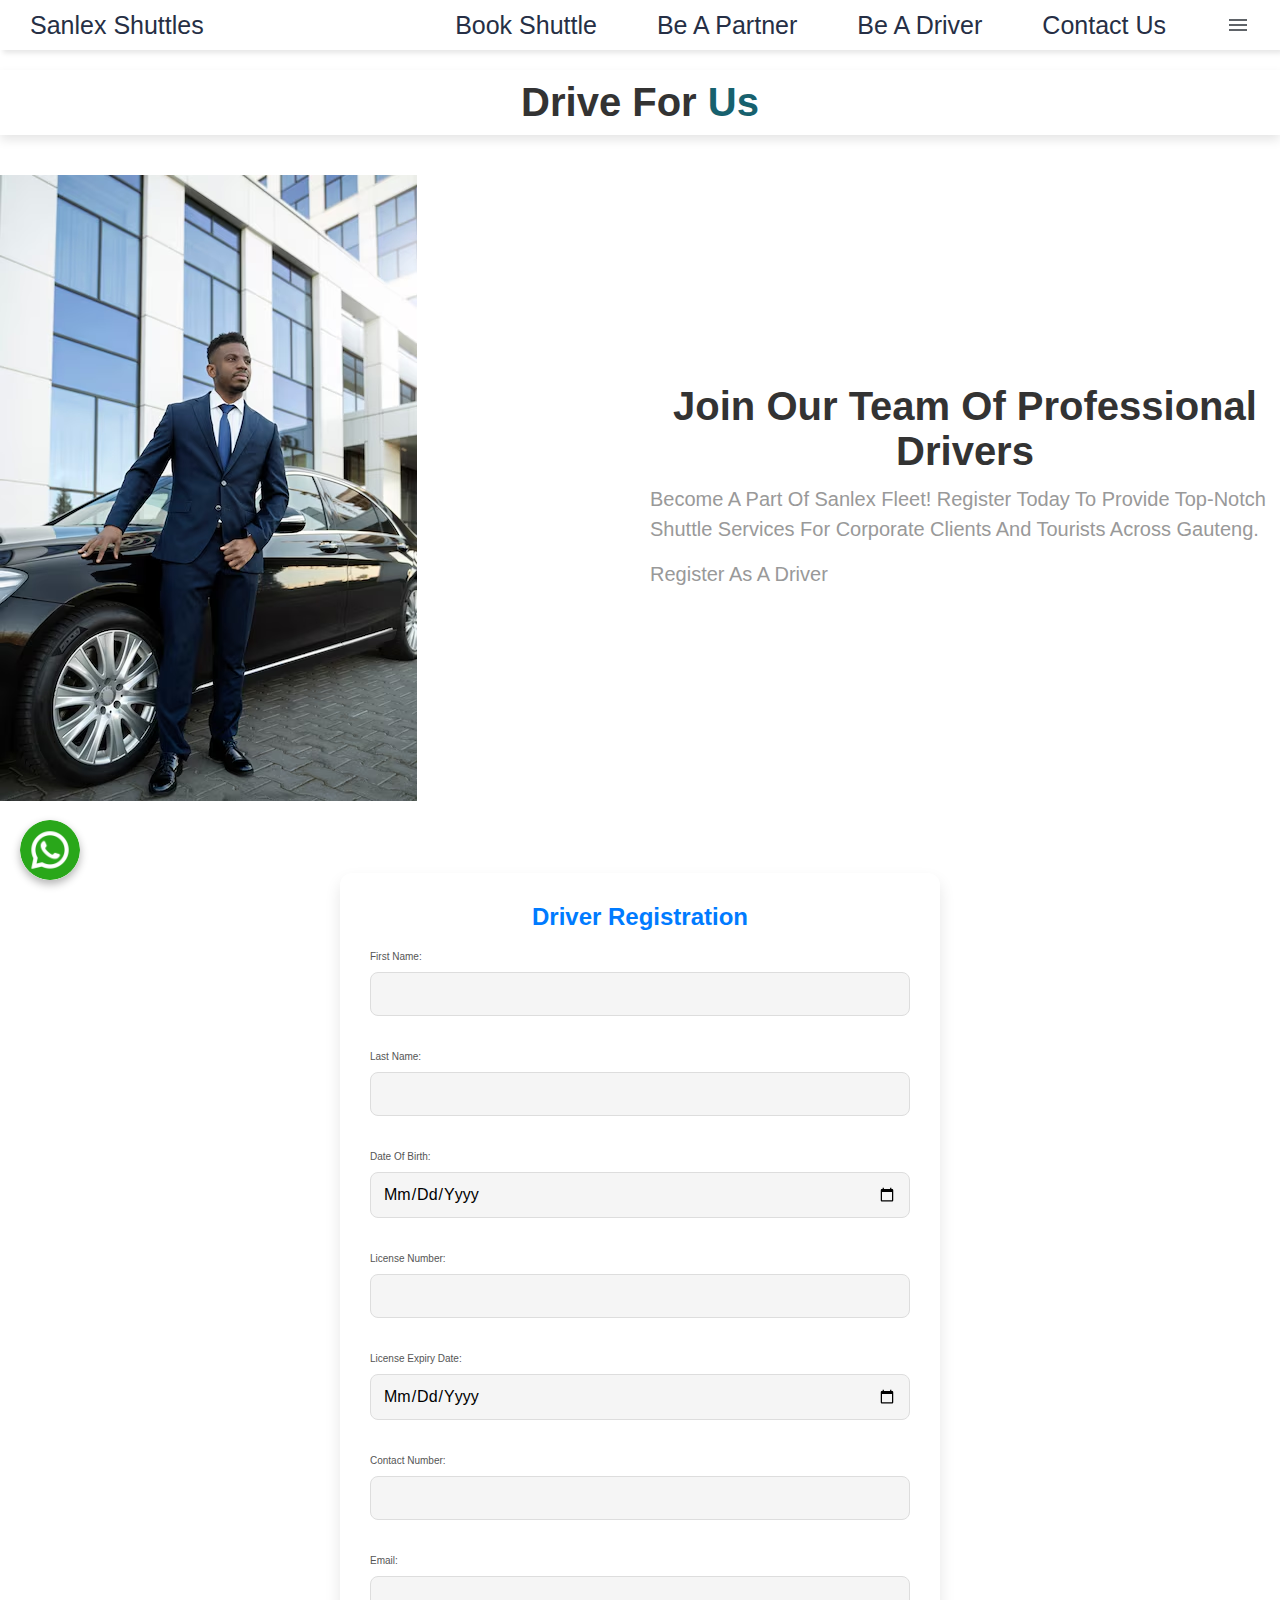
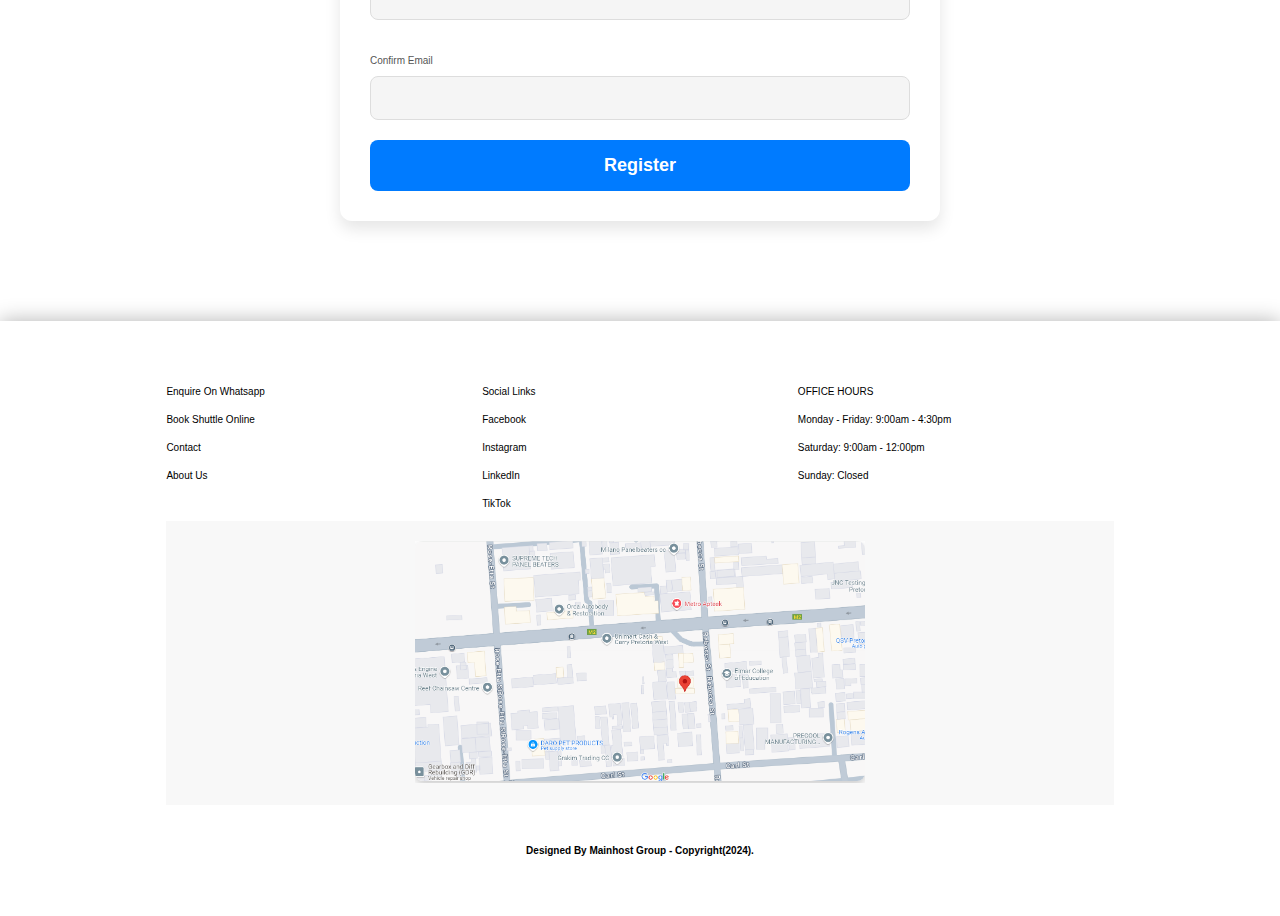
<file: Driver.html>
<!DOCTYPE html>
<html lang="en">
<head>
    <meta charset="UTF-8">
    <meta name="viewport" content="width=device-width, initial-scale=1.0">
    <title>Be A Driver</title>

    <link rel="stylesheet" href="styles.css">

    
</head>
<body>

    <header>
    
        <nav>
            <ul class="sidebar">
                <li onclick=hideSidebar()><a href="#"><svg xmlns="http://www.w3.org/2000/svg" height="24px" viewBox="0 -960 960 960" width="24px" fill="#5f6368"><path d="m256-200-56-56 224-224-224-224 56-56 224 224 224-224 56 56-224 224 224 224-56 56-224-224-224 224Z"/></svg></a></li>
               
                <li><a href="./Booking.html">Book A Shuttle</a></li>
                <li><a href="./partner.html" id="">Be A Partner</a></li>
                <li><a href="./Driver.html" id="">Be A Driver</a></li>
                <li><a href="./Contact.html">Contact Us</a></li>
            </ul>
            <ul class="">
                <li class="hideOnMobile"><a href="./index.html">Sanlex Shuttles</a></li>
               
                <li class="hideOnMobile"><a href="./Booking.html">Book Shuttle</a></li>
                <li class="hideOnMobile"><a href="./partner.html">Be A Partner</a></li>
                <li class="hideOnMobile"><a href="./Driver.html">Be A Driver</a></li>
                <li class="hideOnMobile"><a href="./Contact.html">Contact Us</a></li>
    <li class="menu_btn" onclick=showSidebar()><a href="#"><svg xmlns="http://www.w3.org/2000/svg" height="24px" viewBox="0 -960 960 960" width="24px" fill="#5f6368"><path d="M120-240v-80h720v80H120Zm0-200v-80h720v80H120Zm0-200v-80h720v80H120Z"/></svg></a></li>
    
            </ul>
    
           </nav>
    
    </header>

    <section class="about">
        <h1 class="heading">
            Drive For<span> Us</span>
        </h1>
    
        <div class="row">
            <div class="video-container">
               <img src="./Assets/formaldriver.avif" alt="Driver" srcset="">
               
            </div>
    
            <div class="content">
                <h3>Join Our Team of Professional Drivers</h3>
                <p>Become a part of Sanlex Fleet! Register today to provide top-notch shuttle services for corporate clients and tourists across Gauteng.</p>
    
                     <p>Register as a Driver</p>
                    
            </div>
        </div>
    
    
    </section>
    


    <form class="sanlexforms" action="/submit_driver_registration" method="POST">
        <h2>Driver Registration</h2>
        
        <label for="firstname">First Name:</label>
        <input type="text" id="firstname" name="firstname" required><br>
      
        <label for="lastname">Last Name:</label>
        <input type="text" id="lastname" name="lastname" required><br>
      
        <label for="dob">Date of Birth:</label>
        <input type="date" id="dob" name="dob" required><br>
      
        <label for="license">License Number:</label>
        <input type="text" id="license" name="license" required><br>
      
        <label for="license_expiry">License Expiry Date:</label>
        <input type="date" id="license_expiry" name="license_expiry" required><br>
      
        
      
        <label for="contactnumber">Contact Number:</label>
        <input type="tel" id="contactnumber" name="contactnumber" required><br>
      
        <label for="email">Email:</label>
        <input type="email" id="email" name="email" required><br>

        <label for="email">Confirm Email</label>
        <input type="email" id="email" name="email" required><br>
      
        <button type="submit">Register</button>
      </form>
      



       <!-- WhatsApp Button -->
    <a href="https://shorturl.at/qzqCU" class="whatsapp-button" target="_blank" title="Chat with us on WhatsApp">
        <img src="./Assets/whatsapp_3670051.png" alt="WhatsApp" />
    </a>



     <!--------------FOOTER---------------->

     <section class="contact" id="contact">

        <div class="main-contact">
            <div class="contact-content">
                <ul>
                    <li><a href="https://shorturl.at/qzqCU"></a>Enquire on Whatsapp</li>
                    <li><a href="./Booking.html"></a>Book Shuttle Online</li>
                    <li><a href="./Contact.html"></a>Contact</li>
                    <li><a href="#Aboutus"></a>About Us</li>
                    
                   
                   
                </ul>
            </div>


            <div class="contact-content">
                <ul>
                    <li><a href="#"></a>Social Links</li>
                    <li><a href="https://www.facebook.com/profile.php?id=61566867533366"></a>Facebook</li>
                    <li><a href="# "></a>Instagram</li>
                    <li><a href="https://linkedin.com/in/sanlex-fleet-15aaa5334"></a>LinkedIn</li>
                    <li><a href="https://tikktok.com/sanlextfleet"></a>TikTok</li>
                   
                   
                </ul>
            </div>

            <div class="contact-content">
                <ul>
                    <li><a href="#"></a>OFFICE HOURS</li>
                    <li><a href="#"></a>Monday - Friday: 9:00am - 4:30pm</li>
                    <li><a href="#"></a>Saturday: 9:00am - 12:00pm</li>
                    <li><a href="#"></a>Sunday: Closed</li>
                
                </ul>
            </div>
           
        </div>

        
        <footer>
            <div class="footer-map-container">
                <a href="https://shorturl.at/09zVS"><img src="./Assets/map.png" alt="Map Directions" class="footer-map" /></a>
            </div>
        </footer>
        <p>Designed by Mainhost Group - Copyright(2024).</p>

    </section>


</body>
</html>
</file>
<file: styles.css>
:root {
    --gradient: linear-gradient(90deg, #f1c40f, #f39c12);
    --colour-p1: #a42527;
    --colour-p2: #de8389;
    --colour-p3: #f39f5a;
    --colour-p4: #ae445a;
    --colour-p5: #e7eefb;
    --colour-p6: #262f45;
    --colour-p7: linear-gradient(90deg, #E3FF73, #E27C39);
    --gradient-2: linear-gradient(90deg, #5B146F, #FF009C);
    --gradient-bg: linear-gradient(125deg, #fc76b3, #facd88);





}

* {
    font-family: 'Open Sans', sans-serif;
    margin: 0;
    padding: 0;
    box-sizing: border-box;
    text-decoration: none;
    text-transform: capitalize;
    transition: all .2s linear;
    background: white;


}


*::selection {
    background: var(--colour-p6);
    color: #fff;

}

html {
    font-size: 62.5%;
    overflow-x: hidden;
    scroll-behavior: smooth;
}

html::-webkit-scrollbar {
    width: 1.5rem;

}

html::-webkit-scrollbar-track {
    background: #333;

}

html::-webkit-scrollbar-thumb {
    background: linear-gradient(90deg, #f1c40f, #f39c12);
}


body {
    height: auto;
}

header {

    width: 100%;
    background: var(--colour-p2);
}





/* nav bar */


nav {
    background-color: ;
    color: white;
    box-shadow: 3px 3px 5px rgba(0, 0, 0, 0.1);

}

nav ul {
    width: 100%;
    list-style: none;
    display: flex;
    justify-content: flex-end;
    align-items: center;
    font-size: 25px;

}

nav li {
    height: 50px;
    font-size: 25px;


}

nav a {
    height: 100%;
    padding: 0 30px;
    text-decoration: none;
    display: flex;
    align-items: center;
    color: #262f45;
    font-size: 25px;
    
}

nav a:hover {
    color: var(--colour-p6);
    transition: 1s;
}

nav li:first-child {
    margin-right: auto;

}

.sidebar {
    position: fixed;
    top: 0;
    right: 0;
    height: 50vh;
    width: 200px;
    z-index: 999;
    background-color: #d089ae45;
    opacity: 90%;
    backdrop-filter: blur(25px);
    box-shadow: -10px 0 10px rgba(0, 0, 0, 0.1);
    display: none;
    flex-direction: column;
    align-items: flex-start;
    justify-content: flex-start;
    border-radius: 20px;
}

.sidebar li {
    width: 100%;

}

.sidebar a {
    width: 100%;
}

/*------------------- HOME SECTION --------------- */



.home {
    display: flex;
    align-items: center;
    min-height: 100vh;
    background: url(assets/);
    background-size: cover;
    background-position: center;
    

}

.home .content {
    /* note: add background url image */


    
}



.home h3 {
    display: auto;
}

.home .content h3 {
    font-size: 5rem;

}

.home .content h3 {
    font-size: 6rem;
    color: #333;
    text-align: center;
}

.home .content span {
    font-size: 3rem;
    color: var(--pink);
    text-align: center;
    padding: 1rem 0;
    line-height: 1.5;
    justify-content: center;
    display: flex;
}


.home .content p {
    font-size: 2.5rem;
    color: #333;
    text-align: center;
    padding: 1rem 0;
    line-height: 1.5;
    background-color:  #f2f239;
    border-radius: 25px;
    width: ;    
}



.btn {
    display: inline-block;
    margin-top: 1rem;
    border-radius: 5rem;
    color: #fff;
    padding: .9rem 3.5rem;
    cursor: pointer;
    font-size: 1.7rem;
    background-color: #c8d9e6;
    align-items: center;
    font-weight: bold;

}


/* ----- SECTION ------*/


.section {
    padding: 2rem 9%;

}

.heading {
    text-align: center;
    font-size: 4rem;
    color: #333;
    padding: 1rem;
    margin: 2rem 0;
    box-shadow: 0 .5rem 1rem rgba(0, 0, 0, 0.1);;
    
   
}

.heading span {
    color: #17616e;
}


.about .row {
    display: flex;
    align-items: center;
    gap: 2rem;
    flex-wrap: wrap;
    padding: 2rem 0;
    padding-bottom: 3rem;

}


.about .row .video-container {
    flex: 1 1 40rem;
    position: relative;

}

.about .row .video-container video {
    width: 80%;
    border: 1.5rem solid #fff ;
    border-radius: .5rem;
    box-shadow: 0 .5rem 1rem rgba(0, 0, 0, 0.1);
    height: 20%;
    z-index: -1;
    
    z-index: -100;
    object-fit: cover;

}

.about .row .video-container h3 {
    position: absolute;
    top: 50%;
    transform: translateY(-50%);
    font-size: 3rem;
    background: #fff;
    width: 100%;
    padding: 1rem 2rem;
    text-align: center;
    mix-blend-mode: screen;


}

.about .row .content {
    flex: 1 1 40rem;
}

.about .row .content h3 {
    font-size: 4rem;
    color: #333;
    text-align: center;
}

.about .row .content p{
    font-size: 2rem;
    color: #999;
    padding: .5rem 0;
    padding-top: 1rem;
    line-height: 1.5;
}


/* ----- ICONS SECTION ------*/


.icons-container {
    background: #eee;
    display: flex;
    flex-wrap: wrap;
    gap: 1.5rem;
    padding-top: 5rem;
    padding-bottom: 5rem;

}

.icons-container .icons {
    background: #fff;
    border: .1rem solid rgba(0, 0, 0, 0.1);
    padding: 2rem;
    display: flex;
    align-items: center;
    flex: 1 1 25rem;
    

}

.icons-container .icons img {
    height: 5rem;
    margin-right: 2rem;
}

.icons-container .icons h3 {
    color: #333;
    padding-bottom: .5rem;
    font-size: 1.5rem;
} 

.icons-container .icons span {
    color: #999;
    padding-bottom: .5rem;
    font-size: 1.5rem;
}

.icons-container .info {
    text-decoration: none;
    
}






/* ----- PRODUCTS ------*/



.products .box-container {
    display: flex;
    flex-wrap: wrap;
    gap: 1.5rem;
}

.products .box-container .box {

    flex: 1 1 30rem;
    box-shadow: 0 .5rem 1.5rem rgba(0, 0, 0, 0.1);
    border-radius: .5rem;
    position: relative;
}

.products .box-container .region {
    position: absolute;
    top: 20rem;
    left: 5.2rem;
    align-items: baseline;
    width: 20rem;
    text-align: center;
    padding: 1rem 5rem;
    font-size: 1.5rem;
    color: var(--pink);
    background-color: ;
    background: #ffffffae;
    z-index: 1;
    border-radius: .5rem;
    

}

.products .box-container .image {

    position: relative;
    text-align: center;
    padding: 2rem;
    overflow: hidden;
}

.products .box-container .box .image img {
    height: 25rem;
}

.products .box-container .box:hover .image img {

    transform: scale(1.1);
}


.products .box-container .box .image .icons {

position: absolute;
bottom: -7rem;
left: 0;
right: 0;
display: flex;

}

.products .box-container .box:hover .image .icons {
    
    bottom: 0;

}


.products .box-container .box .image .icons a {

    height: 5rem;
    line-height: 5rem;
    font-size: 2rem;
    width: 50%;
    background: var(--pink);
    color:#fff;
    text-decoration: none
}



.products .box-container .box .image .icons .cart-btn {
    border-left: .1rem  #fff7;
    border-right: .1rem #fff7;
    color: #262f45;
    width: 100%;

}

.products .box-container .box .image .icons .cart-btn:hover {

    color: white;
    background-color: #262f45;
}

.products .box-container .box .image .icons .cart-btn:hover {
    background: #333;
}

.products .box-container .box .content {

    padding: 3rem;
    text-align: center;

}


.cart-btn {
    color: #;
}

.products .box-container .box .content h3 {

   font-size: 2.5rem;
   color: #333;

}


.products .box-container .box .content .price {

    font-size: 2.5rem;
    color: var(--pink);
    font-weight: bolder;
    padding-top: 1rem;
    
}


.products .box-container .box .content .price span {

    font-size: 1.5rem;
    color: #999;
    font-weight: lighter;
    
    
}




.logo1 {
    width: ;
}





/* foooter */


.contact {

    padding: 60px 13%;
    margin-top: 100px;
    box-shadow: 0 0 20px 0 rgba(0, 0, 0, 0.3);
    background: #fff;
}


.contact p {
    line-height: 1px solid #fff;
    font-weight: bold;
}

.main-contact {
    display: grid;
    grid-template-columns: repeat(auto-fit, minmax(170px, auto));
}

.contact-content li {
    margin-bottom: 10px;
    cursor: pointer;
    list-style-type: none;

}

.contact-content a {
    font-size: 16px;
    color: var(--text-colour);
    transition: var(--transition);
    cursor: pointer;
    font-weight: 300;
}


footer {

    text-align: center;
    border-top: 1.5px solid var(--second-colour);
    padding: 20px 0;
    
}

.contact p {
    text-align: center;
    margin-top: 40px;
}









/* CSS forms */





.sanlexforms {
    max-width: 600px;
    margin: 40px auto;
    padding: 30px;
    background-color: #ffffff;
    border-radius: 12px;
    box-shadow: 0 8px 16px rgba(0, 0, 0, 0.1);
    font-family: 'Segoe UI', Tahoma, Geneva, Verdana, sans-serif;
    color: #333;
  }
  
  .sanlexforms h2 {
    text-align: center;
    margin-bottom: 20px;
    font-size: 24px;
    font-weight: 600;
    color: #007BFF;
  }
  
  .sanlexforms label {
    display: block;
    margin: 15px 0 5px;
    font-weight: 500;
    color: #555;
  }
  
  .sanlexforms input, 
  .sanlexforms select, 
  .sanlexforms textarea {
    width: 100%;
    padding: 12px;
    margin: 5px 0 20px;
    border-radius: 8px;
    border: 1px solid #ddd;
    background-color: #f5f5f5;
    font-size: 16px;
    transition: background-color 0.3s, box-shadow 0.3s;
  }
  
  .sanlexforms input:focus, 
  .sanlexforms select:focus, 
  .sanlexforms textarea:focus {
    background-color: #fff;
    box-shadow: 0 0 8px rgba(0, 123, 255, 0.2);
    border: 1px solid #007BFF;
    outline: none;
  }
  
  .sanlexforms textarea {
    resize: vertical;
  }
  
  .sanlexforms button {
    width: 100%;
    padding: 15px;
    background-color: #007BFF;
    color: white;
    font-size: 18px;
    font-weight: 600;
    border: none;
    border-radius: 8px;
    cursor: pointer;
    transition: background-color 0.3s, transform 0.2s;
  }
  
  .sanlexforms button:hover {
    background-color: #0056b3;
    transform: translateY(-2px);
  }
  
  .sanlexforms button:active {
    transform: translateY(0);
    box-shadow: inset 0 3px 6px rgba(0, 0, 0, 0.1);
  }
  
  .sanlexforms input[type="number"]::-webkit-outer-spin-button,
  .sanlexforms input[type="number"]::-webkit-inner-spin-button {
    -webkit-appearance: none;
    margin: 0;
  }
  
  .sanlexforms input[type="number"] {
    -moz-appearance: textfield;
  }
  



  /* Footer Map */



  /* Footer styles */
footer {
    background-color: #f8f8f8;
    padding: 20px;
    text-align: center;
}

.footer-map-container {
    display: inline-block;
    overflow: hidden;
    position: relative;
}

.footer-map {
    width: 450px; /* Small initial size */
    height: auto;
    border-radius: 8px;
    box-shadow: 0 4px 8px rgba(0, 0, 0, 0.2);
    transition: transform 0.4s ease, box-shadow 0.4s ease;
    cursor: pointer;
}

.footer-map:hover {
    transform: scale(2.5); /* Enlarge 2.5 times when hovered over */
    box-shadow: 0 8px 16px rgba(0, 0, 0, 0.4); /* Elegant shadow effect */
    z-index: 10; /* Ensure the image appears above other elements */
}






/* WhatsApp Button Styling */
.whatsapp-button {
    position: fixed;
    bottom: 20px;
    left: 20px;
    z-index: 100;
    width: 60px; /* Initial size */
    height: 60px;
    border-radius: 50%;
    overflow: hidden;
    box-shadow: 0 4px 8px rgba(0, 0, 0, 0.3);
    transition: transform 0.3s ease, box-shadow 0.3s ease;
}

.whatsapp-button img {
    width: 100%;
    height: 100%;
    display: block;
}

/* Hover Effect */
.whatsapp-button:hover {
    transform: scale(1.2); /* Slightly enlarges the button */
    box-shadow: 0 8px 16px rgba(0, 0, 0, 0.4); /* Adds a shadow effect */
}






  /* Responsive Design */
  @media (max-width: 768px) {
    .sanlexforms {
      padding: 20px;
    }
  
    .sanlexforms h2 {
      font-size: 22px;
    }
  
    .sanlexforms button {
      font-size: 16px;
      padding: 12px;
    }
  }
  






/* navigation bar mobile */

@media(max-width: 800px) {

    .hideOnMobile {
        display: none;
    }

    .menu_btn {
        display: block;
        ;
        
        
    }

    .home p {
        display: block;
        align-items: center;
        justify-content: center;
        font-size: 2rem;
        width: 95%;
        color: var(--colour-p5);
        background-color: #F7CE38;
        border-radius: 15px;
        padding-top: 15px;
        padding-bottom: 15px;
        box-shadow: 6px 6px 10px rgba(0, 0, 0, 0.1);
        margin: auto;
    
    }
    
}

@media (max-width: 400px) {
    .sidebar {
        width: 100%;
    }

    .btn {
        padding: 1rem 1rem;
    }
    
    .section {
        min-height: 100vh;
        display: block;
        padding: 100rem;
        padding-top: 6rem;
    
}
}

@media (max-width: 400px) {

   
.box {
    width: 100%;
}
 .span {
    font-size: 10rem;
}

.btn {
    justify-content: center;
    align-items: center;
    font-weight: bold;
    
}

.heading {
    font-size: 3rem;

}

.heading a {
    justify-items: center;
    justify-content: center;
    display: flex;
    margin: auto;
}

.content h3 {
    margin: auto;
    padding-left: 0;
    margin-top: 50px;
}

.box-container  .box {

    
}


 
}



@media (max-width: 480px) {
    .sanlexforms {
      padding: 15px;
      margin: 15px auto;
    }
  
    .sanlexforms h2 {
      font-size: 20px;
      margin-bottom: 10px;
    }
  
    .sanlexforms input, 
    .sanlexforms select, 
    .sanlexforms textarea {
      font-size: 14px;
      padding: 8px;
    }
  
    .sanlexforms button {
      font-size: 14px;
      padding: 10px;
    }
  }
</file>
